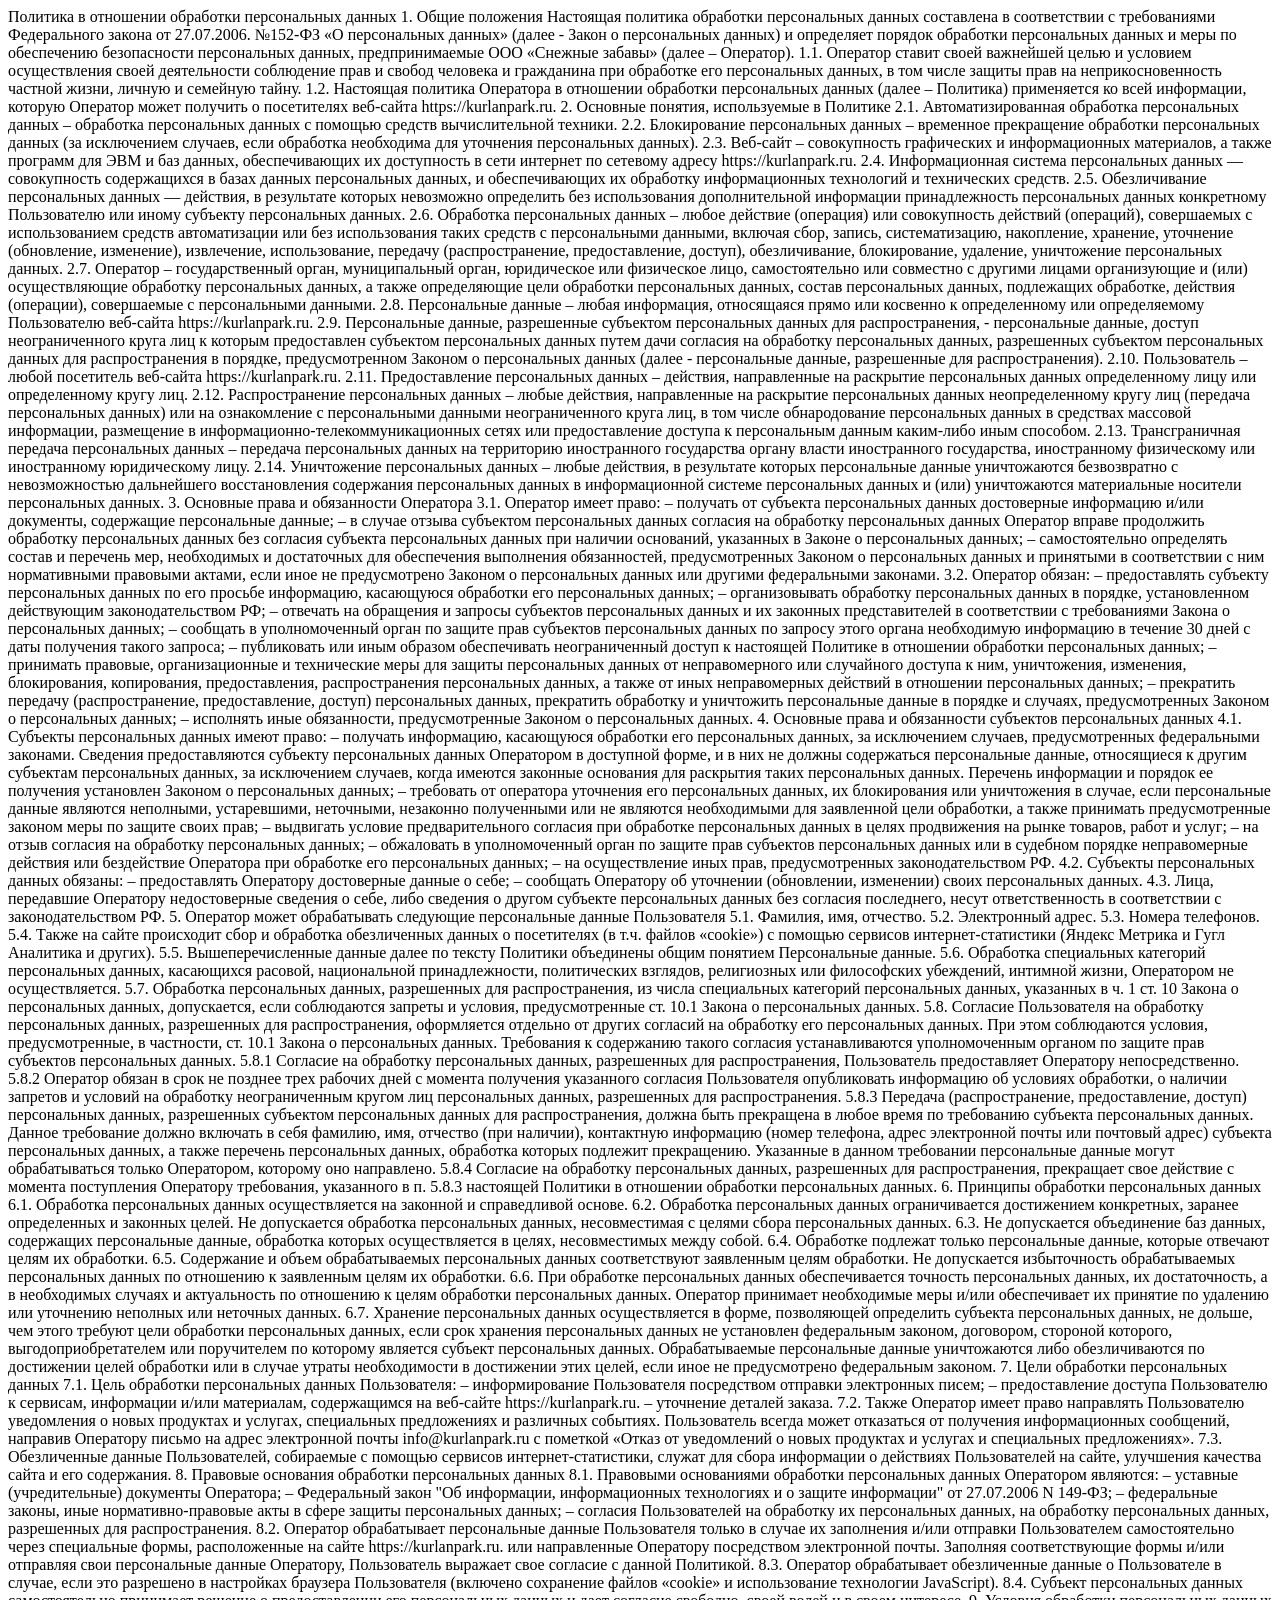
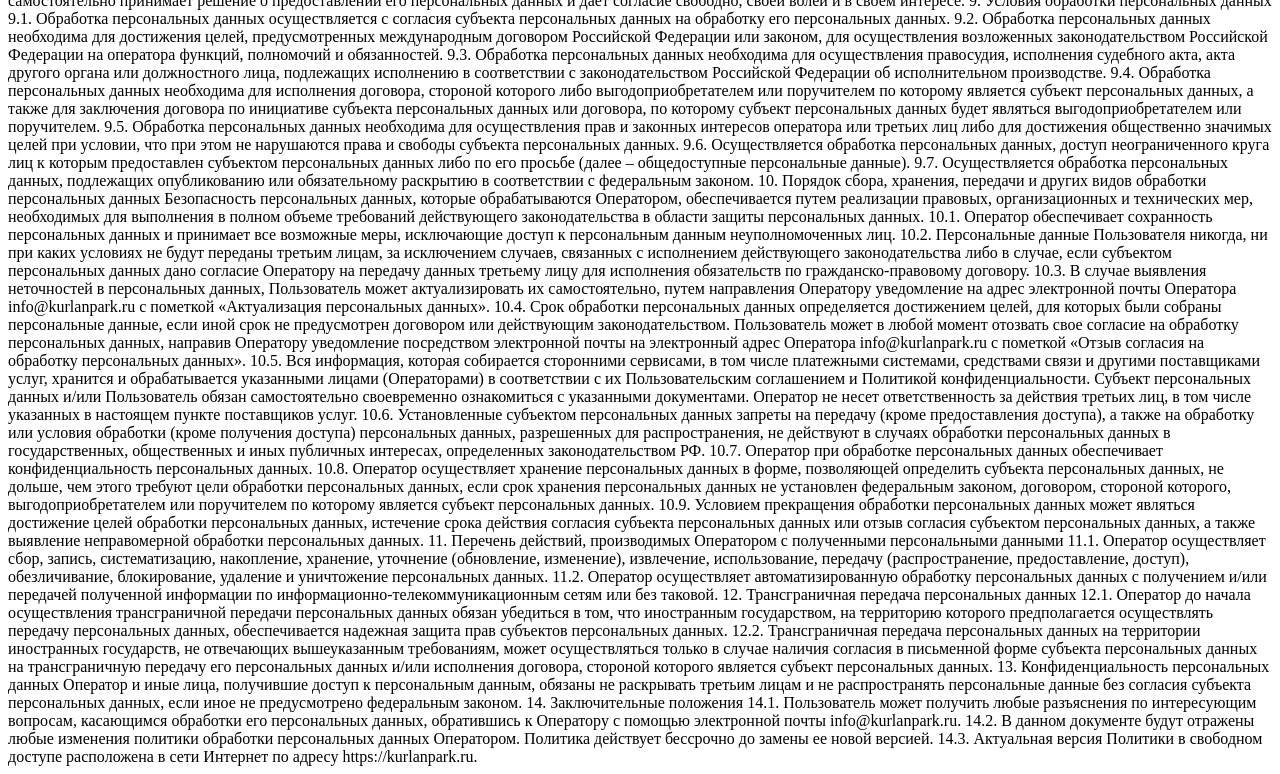
<file: rules/privacy.html>
<!DOCTYPE html>
<!-- saved from url=(0049)https://elki-gorki-dedmoroz.ru/rules/privacy.html -->
<html lang="en"><head><meta http-equiv="Content-Type" content="text/html; charset=UTF-8"><meta http-equiv="X-UA-Compatible" content="IE=edge"><meta name="viewport" content="width=device-width, initial-scale=1.0"><title>Политика конфедициальности</title></head><body>
    Политика в отношении обработки персональных данных
1. Общие положения
Настоящая политика обработки персональных данных составлена в соответствии с требованиями Федерального закона от 27.07.2006. №152-ФЗ «О персональных данных» (далее - Закон о персональных данных) и определяет порядок обработки персональных данных и меры по обеспечению безопасности персональных данных, предпринимаемые ООО «Снежные забавы» (далее – Оператор).
1.1. Оператор ставит своей важнейшей целью и условием осуществления своей деятельности соблюдение прав и свобод человека и гражданина при обработке его персональных данных, в том числе защиты прав на неприкосновенность частной жизни, личную и семейную тайну.
1.2. Настоящая политика Оператора в отношении обработки персональных данных (далее – Политика) применяется ко всей информации, которую Оператор может получить о посетителях веб-сайта https://kurlanpark.ru.
2. Основные понятия, используемые в Политике
2.1. Автоматизированная обработка персональных данных – обработка персональных данных с помощью средств вычислительной техники.
2.2. Блокирование персональных данных – временное прекращение обработки персональных данных (за исключением случаев, если обработка необходима для уточнения персональных данных).
2.3. Веб-сайт – совокупность графических и информационных материалов, а также программ для ЭВМ и баз данных, обеспечивающих их доступность в сети интернет по сетевому адресу https://kurlanpark.ru.
2.4. Информационная система персональных данных — совокупность содержащихся в базах данных персональных данных, и обеспечивающих их обработку информационных технологий и технических средств.
2.5. Обезличивание персональных данных — действия, в результате которых невозможно определить без использования дополнительной информации принадлежность персональных данных конкретному Пользователю или иному субъекту персональных данных.
2.6. Обработка персональных данных – любое действие (операция) или совокупность действий (операций), совершаемых с использованием средств автоматизации или без использования таких средств с персональными данными, включая сбор, запись, систематизацию, накопление, хранение, уточнение (обновление, изменение), извлечение, использование, передачу (распространение, предоставление, доступ), обезличивание, блокирование, удаление, уничтожение персональных данных.
2.7. Оператор – государственный орган, муниципальный орган, юридическое или физическое лицо, самостоятельно или совместно с другими лицами организующие и (или) осуществляющие обработку персональных данных, а также определяющие цели обработки персональных данных, состав персональных данных, подлежащих обработке, действия (операции), совершаемые с персональными данными.
2.8. Персональные данные – любая информация, относящаяся прямо или косвенно к определенному или определяемому Пользователю веб-сайта https://kurlanpark.ru.
2.9. Персональные данные, разрешенные субъектом персональных данных для распространения, - персональные данные, доступ неограниченного круга лиц к которым предоставлен субъектом персональных данных путем дачи согласия на обработку персональных данных, разрешенных субъектом персональных данных для распространения в порядке, предусмотренном Законом о персональных данных (далее - персональные данные, разрешенные для распространения).
2.10. Пользователь – любой посетитель веб-сайта https://kurlanpark.ru.
2.11. Предоставление персональных данных – действия, направленные на раскрытие персональных данных определенному лицу или определенному кругу лиц.
2.12. Распространение персональных данных – любые действия, направленные на раскрытие персональных данных неопределенному кругу лиц (передача персональных данных) или на ознакомление с персональными данными неограниченного круга лиц, в том числе обнародование персональных данных в средствах массовой информации, размещение в информационно-телекоммуникационных сетях или предоставление доступа к персональным данным каким-либо иным способом.
2.13. Трансграничная передача персональных данных – передача персональных данных на территорию иностранного государства органу власти иностранного государства, иностранному физическому или иностранному юридическому лицу.
2.14. Уничтожение персональных данных – любые действия, в результате которых персональные данные уничтожаются безвозвратно с невозможностью дальнейшего восстановления содержания персональных данных в информационной системе персональных данных и (или) уничтожаются материальные носители персональных данных.
3. Основные права и обязанности Оператора
3.1. Оператор имеет право:
– получать от субъекта персональных данных достоверные информацию и/или документы, содержащие персональные данные;
– в случае отзыва субъектом персональных данных согласия на обработку персональных данных Оператор вправе продолжить обработку персональных данных без согласия субъекта персональных данных при наличии оснований, указанных в Законе о персональных данных;
– самостоятельно определять состав и перечень мер, необходимых и достаточных для обеспечения выполнения обязанностей, предусмотренных Законом о персональных данных и принятыми в соответствии с ним нормативными правовыми актами, если иное не предусмотрено Законом о персональных данных или другими федеральными законами.
3.2. Оператор обязан:
– предоставлять субъекту персональных данных по его просьбе информацию, касающуюся обработки его персональных данных;
– организовывать обработку персональных данных в порядке, установленном действующим законодательством РФ;
– отвечать на обращения и запросы субъектов персональных данных и их законных представителей в соответствии с требованиями Закона о персональных данных;
– сообщать в уполномоченный орган по защите прав субъектов персональных данных по запросу этого органа необходимую информацию в течение 30 дней с даты получения такого запроса;
– публиковать или иным образом обеспечивать неограниченный доступ к настоящей Политике в отношении обработки персональных данных;
– принимать правовые, организационные и технические меры для защиты персональных данных от неправомерного или случайного доступа к ним, уничтожения, изменения, блокирования, копирования, предоставления, распространения персональных данных, а также от иных неправомерных действий в отношении персональных данных;
– прекратить передачу (распространение, предоставление, доступ) персональных данных, прекратить обработку и уничтожить персональные данные в порядке и случаях, предусмотренных Законом о персональных данных;
– исполнять иные обязанности, предусмотренные Законом о персональных данных.
4. Основные права и обязанности субъектов персональных данных
4.1. Субъекты персональных данных имеют право:
– получать информацию, касающуюся обработки его персональных данных, за исключением случаев, предусмотренных федеральными законами. Сведения предоставляются субъекту персональных данных Оператором в доступной форме, и в них не должны содержаться персональные данные, относящиеся к другим субъектам персональных данных, за исключением случаев, когда имеются законные основания для раскрытия таких персональных данных. Перечень информации и порядок ее получения установлен Законом о персональных данных;
– требовать от оператора уточнения его персональных данных, их блокирования или уничтожения в случае, если персональные данные являются неполными, устаревшими, неточными, незаконно полученными или не являются необходимыми для заявленной цели обработки, а также принимать предусмотренные законом меры по защите своих прав;
– выдвигать условие предварительного согласия при обработке персональных данных в целях продвижения на рынке товаров, работ и услуг;
– на отзыв согласия на обработку персональных данных;
– обжаловать в уполномоченный орган по защите прав субъектов персональных данных или в судебном порядке неправомерные действия или бездействие Оператора при обработке его персональных данных;
– на осуществление иных прав, предусмотренных законодательством РФ.
4.2. Субъекты персональных данных обязаны:
– предоставлять Оператору достоверные данные о себе;
– сообщать Оператору об уточнении (обновлении, изменении) своих персональных данных.
4.3. Лица, передавшие Оператору недостоверные сведения о себе, либо сведения о другом субъекте персональных данных без согласия последнего, несут ответственность в соответствии с законодательством РФ.
5. Оператор может обрабатывать следующие персональные данные Пользователя
5.1. Фамилия, имя, отчество.
5.2. Электронный адрес.
5.3. Номера телефонов.
5.4. Также на сайте происходит сбор и обработка обезличенных данных о посетителях (в т.ч. файлов «cookie») с помощью сервисов интернет-статистики (Яндекс Метрика и Гугл Аналитика и других).
5.5. Вышеперечисленные данные далее по тексту Политики объединены общим понятием Персональные данные.
5.6. Обработка специальных категорий персональных данных, касающихся расовой, национальной принадлежности, политических взглядов, религиозных или философских убеждений, интимной жизни, Оператором не осуществляется.
5.7. Обработка персональных данных, разрешенных для распространения, из числа специальных категорий персональных данных, указанных в ч. 1 ст. 10 Закона о персональных данных, допускается, если соблюдаются запреты и условия, предусмотренные ст. 10.1 Закона о персональных данных.
5.8. Согласие Пользователя на обработку персональных данных, разрешенных для распространения, оформляется отдельно от других согласий на обработку его персональных данных. При этом соблюдаются условия, предусмотренные, в частности, ст. 10.1 Закона о персональных данных. Требования к содержанию такого согласия устанавливаются уполномоченным органом по защите прав субъектов персональных данных.
5.8.1 Согласие на обработку персональных данных, разрешенных для распространения, Пользователь предоставляет Оператору непосредственно.
5.8.2 Оператор обязан в срок не позднее трех рабочих дней с момента получения указанного согласия Пользователя опубликовать информацию об условиях обработки, о наличии запретов и условий на обработку неограниченным кругом лиц персональных данных, разрешенных для распространения.
5.8.3 Передача (распространение, предоставление, доступ) персональных данных, разрешенных субъектом персональных данных для распространения, должна быть прекращена в любое время по требованию субъекта персональных данных. Данное требование должно включать в себя фамилию, имя, отчество (при наличии), контактную информацию (номер телефона, адрес электронной почты или почтовый адрес) субъекта персональных данных, а также перечень персональных данных, обработка которых подлежит прекращению. Указанные в данном требовании персональные данные могут обрабатываться только Оператором, которому оно направлено.
5.8.4 Согласие на обработку персональных данных, разрешенных для распространения, прекращает свое действие с момента поступления Оператору требования, указанного в п. 5.8.3 настоящей Политики в отношении обработки персональных данных.
6. Принципы обработки персональных данных
6.1. Обработка персональных данных осуществляется на законной и справедливой основе.
6.2. Обработка персональных данных ограничивается достижением конкретных, заранее определенных и законных целей. Не допускается обработка персональных данных, несовместимая с целями сбора персональных данных.
6.3. Не допускается объединение баз данных, содержащих персональные данные, обработка которых осуществляется в целях, несовместимых между собой.
6.4. Обработке подлежат только персональные данные, которые отвечают целям их обработки.
6.5. Содержание и объем обрабатываемых персональных данных соответствуют заявленным целям обработки. Не допускается избыточность обрабатываемых персональных данных по отношению к заявленным целям их обработки.
6.6. При обработке персональных данных обеспечивается точность персональных данных, их достаточность, а в необходимых случаях и актуальность по отношению к целям обработки персональных данных. Оператор принимает необходимые меры и/или обеспечивает их принятие по удалению или уточнению неполных или неточных данных.
6.7. Хранение персональных данных осуществляется в форме, позволяющей определить субъекта персональных данных, не дольше, чем этого требуют цели обработки персональных данных, если срок хранения персональных данных не установлен федеральным законом, договором, стороной которого, выгодоприобретателем или поручителем по которому является субъект персональных данных. Обрабатываемые персональные данные уничтожаются либо обезличиваются по достижении целей обработки или в случае утраты необходимости в достижении этих целей, если иное не предусмотрено федеральным законом.
7. Цели обработки персональных данных
7.1. Цель обработки персональных данных Пользователя:
– информирование Пользователя посредством отправки электронных писем;
– предоставление доступа Пользователю к сервисам, информации и/или материалам, содержащимся на веб-сайте https://kurlanpark.ru.
– уточнение деталей заказа.
7.2. Также Оператор имеет право направлять Пользователю уведомления о новых продуктах и услугах, специальных предложениях и различных событиях. Пользователь всегда может отказаться от получения информационных сообщений, направив Оператору письмо на адрес электронной почты info@kurlanpark.ru с пометкой «Отказ от уведомлений о новых продуктах и услугах и специальных предложениях».
7.3. Обезличенные данные Пользователей, собираемые с помощью сервисов интернет-статистики, служат для сбора информации о действиях Пользователей на сайте, улучшения качества сайта и его содержания.
8. Правовые основания обработки персональных данных
8.1. Правовыми основаниями обработки персональных данных Оператором являются:
– уставные (учредительные) документы Оператора;
– Федеральный закон "Об информации, информационных технологиях и о защите информации" от 27.07.2006 N 149-ФЗ;
– федеральные законы, иные нормативно-правовые акты в сфере защиты персональных данных;
– согласия Пользователей на обработку их персональных данных, на обработку персональных данных, разрешенных для распространения.
8.2. Оператор обрабатывает персональные данные Пользователя только в случае их заполнения и/или отправки Пользователем самостоятельно через специальные формы, расположенные на сайте https://kurlanpark.ru. или направленные Оператору посредством электронной почты. Заполняя соответствующие формы и/или отправляя свои персональные данные Оператору, Пользователь выражает свое согласие с данной Политикой.
8.3. Оператор обрабатывает обезличенные данные о Пользователе в случае, если это разрешено в настройках браузера Пользователя (включено сохранение файлов «cookie» и использование технологии JavaScript).
8.4. Субъект персональных данных самостоятельно принимает решение о предоставлении его персональных данных и дает согласие свободно, своей волей и в своем интересе.
9. Условия обработки персональных данных
9.1. Обработка персональных данных осуществляется с согласия субъекта персональных данных на обработку его персональных данных.
9.2. Обработка персональных данных необходима для достижения целей, предусмотренных международным договором Российской Федерации или законом, для осуществления возложенных законодательством Российской Федерации на оператора функций, полномочий и обязанностей.
9.3. Обработка персональных данных необходима для осуществления правосудия, исполнения судебного акта, акта другого органа или должностного лица, подлежащих исполнению в соответствии с законодательством Российской Федерации об исполнительном производстве.
9.4. Обработка персональных данных необходима для исполнения договора, стороной которого либо выгодоприобретателем или поручителем по которому является субъект персональных данных, а также для заключения договора по инициативе субъекта персональных данных или договора, по которому субъект персональных данных будет являться выгодоприобретателем или поручителем.
9.5. Обработка персональных данных необходима для осуществления прав и законных интересов оператора или третьих лиц либо для достижения общественно значимых целей при условии, что при этом не нарушаются права и свободы субъекта персональных данных.
9.6. Осуществляется обработка персональных данных, доступ неограниченного круга лиц к которым предоставлен субъектом персональных данных либо по его просьбе (далее – общедоступные персональные данные).
9.7. Осуществляется обработка персональных данных, подлежащих опубликованию или обязательному раскрытию в соответствии с федеральным законом.
10. Порядок сбора, хранения, передачи и других видов обработки персональных данных
Безопасность персональных данных, которые обрабатываются Оператором, обеспечивается путем реализации правовых, организационных и технических мер, необходимых для выполнения в полном объеме требований действующего законодательства в области защиты персональных данных.
10.1. Оператор обеспечивает сохранность персональных данных и принимает все возможные меры, исключающие доступ к персональным данным неуполномоченных лиц.
10.2. Персональные данные Пользователя никогда, ни при каких условиях не будут переданы третьим лицам, за исключением случаев, связанных с исполнением действующего законодательства либо в случае, если субъектом персональных данных дано согласие Оператору на передачу данных третьему лицу для исполнения обязательств по гражданско-правовому договору.
10.3. В случае выявления неточностей в персональных данных, Пользователь может актуализировать их самостоятельно, путем направления Оператору уведомление на адрес электронной почты Оператора info@kurlanpark.ru с пометкой «Актуализация персональных данных».
10.4. Срок обработки персональных данных определяется достижением целей, для которых были собраны персональные данные, если иной срок не предусмотрен договором или действующим законодательством.
Пользователь может в любой момент отозвать свое согласие на обработку персональных данных, направив Оператору уведомление посредством электронной почты на электронный адрес Оператора info@kurlanpark.ru с пометкой «Отзыв согласия на обработку персональных данных».
10.5. Вся информация, которая собирается сторонними сервисами, в том числе платежными системами, средствами связи и другими поставщиками услуг, хранится и обрабатывается указанными лицами (Операторами) в соответствии с их Пользовательским соглашением и Политикой конфиденциальности. Субъект персональных данных и/или Пользователь обязан самостоятельно своевременно ознакомиться с указанными документами. Оператор не несет ответственность за действия третьих лиц, в том числе указанных в настоящем пункте поставщиков услуг.
10.6. Установленные субъектом персональных данных запреты на передачу (кроме предоставления доступа), а также на обработку или условия обработки (кроме получения доступа) персональных данных, разрешенных для распространения, не действуют в случаях обработки персональных данных в государственных, общественных и иных публичных интересах, определенных законодательством РФ.
10.7. Оператор при обработке персональных данных обеспечивает конфиденциальность персональных данных.
10.8. Оператор осуществляет хранение персональных данных в форме, позволяющей определить субъекта персональных данных, не дольше, чем этого требуют цели обработки персональных данных, если срок хранения персональных данных не установлен федеральным законом, договором, стороной которого, выгодоприобретателем или поручителем по которому является субъект персональных данных.
10.9. Условием прекращения обработки персональных данных может являться достижение целей обработки персональных данных, истечение срока действия согласия субъекта персональных данных или отзыв согласия субъектом персональных данных, а также выявление неправомерной обработки персональных данных.
11. Перечень действий, производимых Оператором с полученными персональными данными
11.1. Оператор осуществляет сбор, запись, систематизацию, накопление, хранение, уточнение (обновление, изменение), извлечение, использование, передачу (распространение, предоставление, доступ), обезличивание, блокирование, удаление и уничтожение персональных данных.
11.2. Оператор осуществляет автоматизированную обработку персональных данных с получением и/или передачей полученной информации по информационно-телекоммуникационным сетям или без таковой.
12. Трансграничная передача персональных данных
12.1. Оператор до начала осуществления трансграничной передачи персональных данных обязан убедиться в том, что иностранным государством, на территорию которого предполагается осуществлять передачу персональных данных, обеспечивается надежная защита прав субъектов персональных данных.
12.2. Трансграничная передача персональных данных на территории иностранных государств, не отвечающих вышеуказанным требованиям, может осуществляться только в случае наличия согласия в письменной форме субъекта персональных данных на трансграничную передачу его персональных данных и/или исполнения договора, стороной которого является субъект персональных данных.
13. Конфиденциальность персональных данных
Оператор и иные лица, получившие доступ к персональным данным, обязаны не раскрывать третьим лицам и не распространять персональные данные без согласия субъекта персональных данных, если иное не предусмотрено федеральным законом.
14. Заключительные положения
14.1. Пользователь может получить любые разъяснения по интересующим вопросам, касающимся обработки его персональных данных, обратившись к Оператору с помощью электронной почты info@kurlanpark.ru.
14.2. В данном документе будут отражены любые изменения политики обработки персональных данных Оператором. Политика действует бессрочно до замены ее новой версией.
14.3. Актуальная версия Политики в свободном доступе расположена в сети Интернет по адресу https://kurlanpark.ru.
</body></html>
</file>
